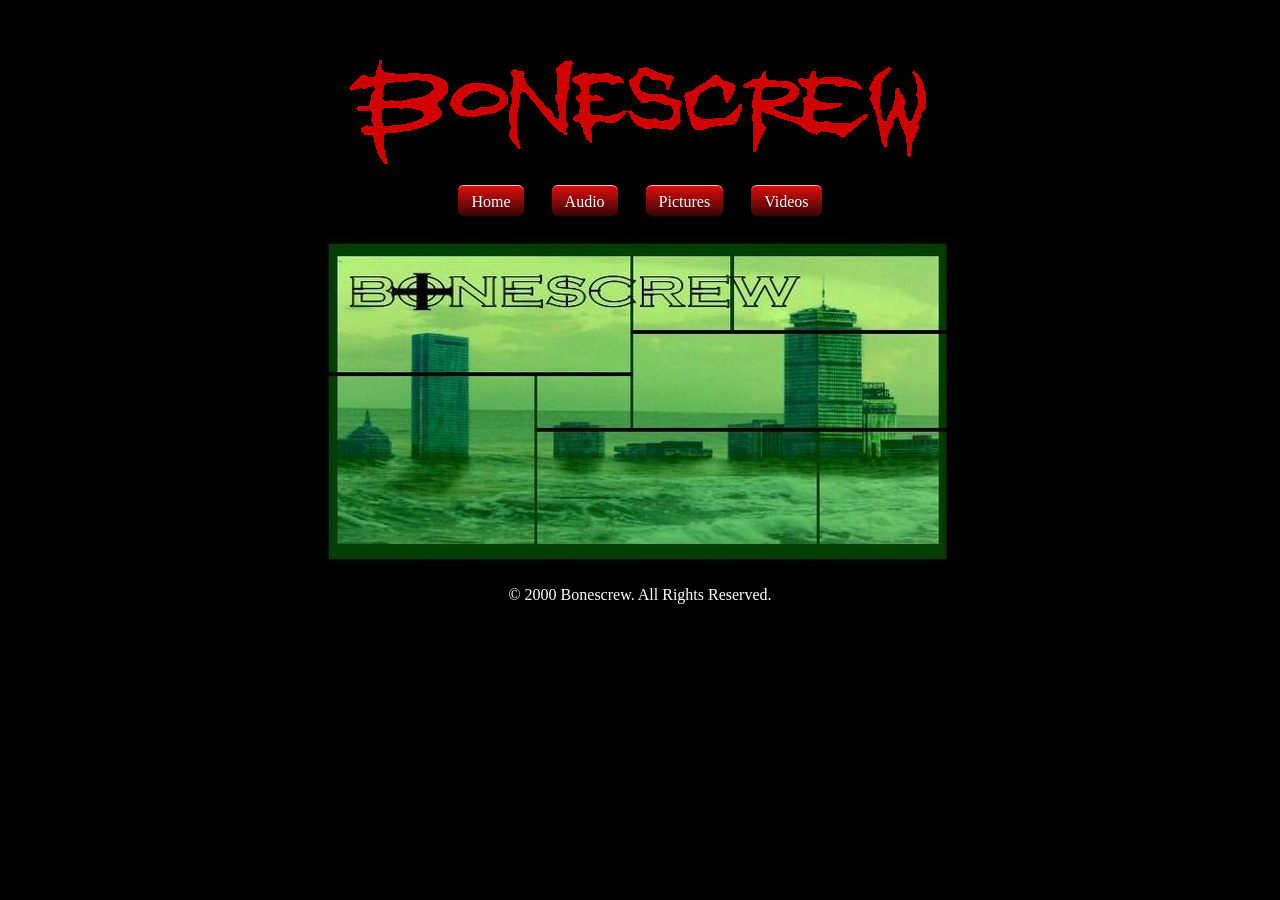
<file: index.htm>
<!DOCTYPE html>
<html lang="en">
<head>
  <meta charset="utf-8">
  <title>Bonescrew</title>
  <meta name="description" content="Bonescrew Hompage">
  <meta name="viewport" content="width=device-width, initial-scale=1">
  <link href="images/favicon.ico" rel="shortcut icon" type="image/vnd.microsoft.icon">
  <link href="bonescrew.css" rel="stylesheet" type="text/css">


</head>
<body><br>
<div id="container">
<header>
   <img src="images/bonescrew_logo_red.jpg">
</header>

<nav>
<ul>
  <li><a href="index.htm">Home</a></li> 
  <li><a href="audio.htm">Audio</a></li> 
  <li><a href="pictures.htm">Pictures</a></li> 
  <li><a href="videos.htm">Videos</a></li> 
</ul></nav>



<main>
<img src="images/bostongreen.jpg">
	

</main>
	<footer>
	&copy; 2000 Bonescrew. All Rights Reserved.<br>
	</footer>

</div>
</body>
</html>
</file>
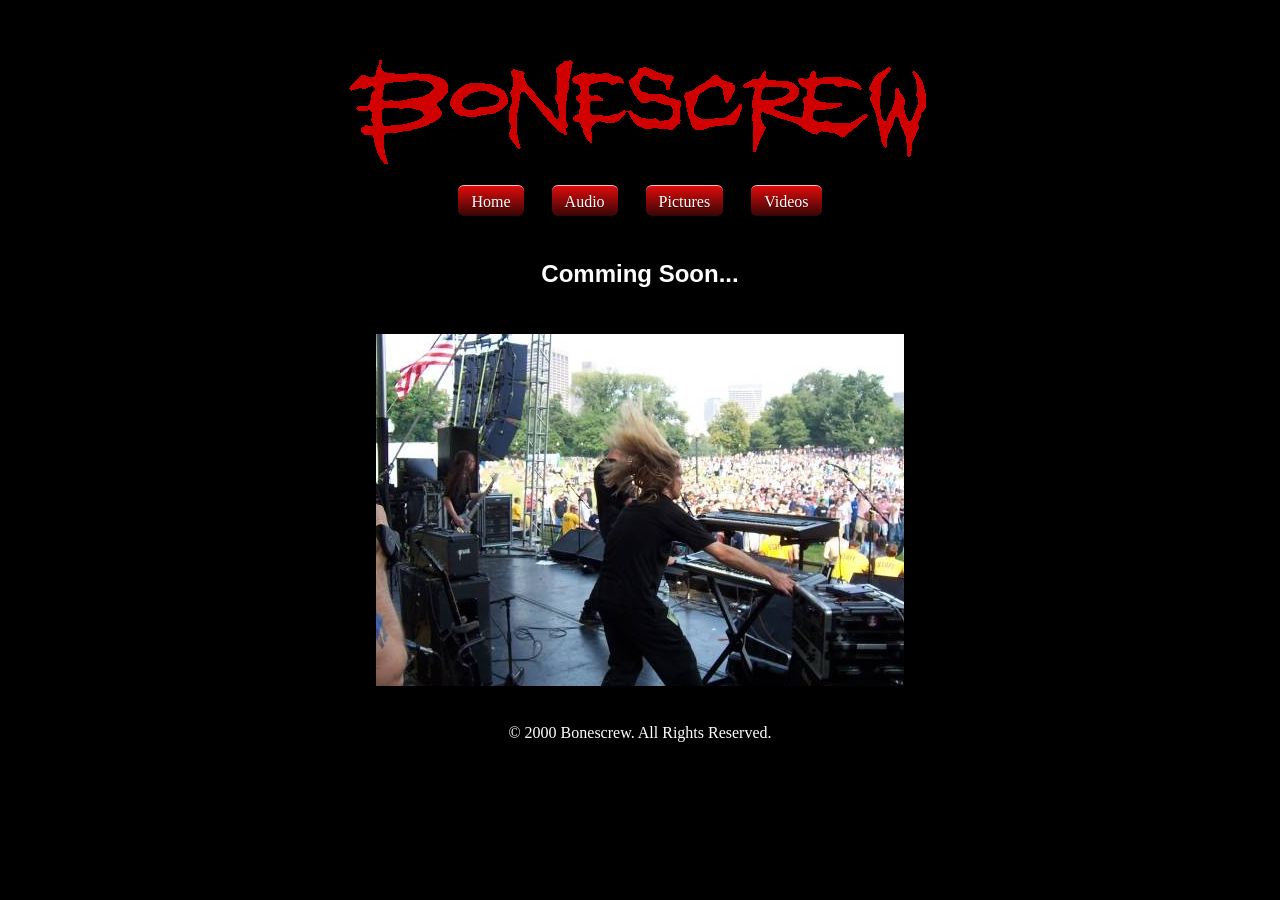
<file: pictures.htm>
﻿<!DOCTYPE html>
<html lang="en">
<head>
  <meta charset="utf-8">
  <title>Bonescrew</title>
  <meta name="description" content="Bonescrew Pictures">
  <meta name="viewport" content="width=device-width, initial-scale=1">
  <link href="images/favicon.ico" rel="shortcut icon" type="image/vnd.microsoft.icon">
  <link href="bonescrew.css" rel="stylesheet" type="text/css">


</head>
<body><br>
<div id="container">
<header>
   <img src="images/bonescrew_logo_red.jpg">
</header>

<nav>
<ul>
  <li><a href="index.htm">Home</a></li> 
  <li><a href="audio.htm">Audio</a></li> 
  <li><a href="pictures.htm">Pictures</a></li> 
  <li><a href="videos.htm">Videos</a></li> 
</ul></nav>



<main><br>
<h1>Comming Soon...</h1>
	
<br>

<img src="images/h3.jpg">


</main>



<br>
	<footer>
	&copy; 2000 Bonescrew. All Rights Reserved.<br>
	</footer>

</div>
</body>
</html>
</file>
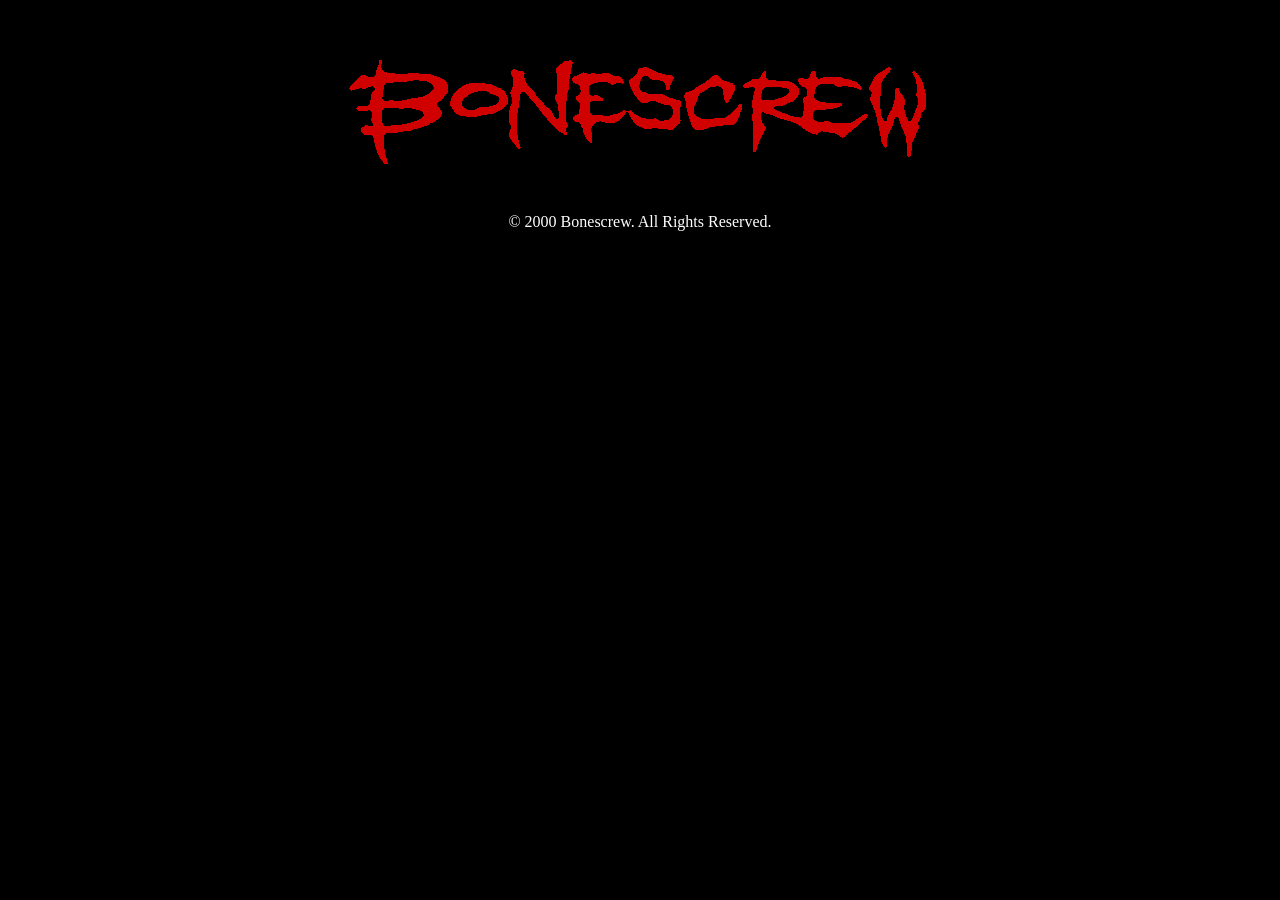
<file: test.htm>
﻿<!DOCTYPE html>
<html lang="en">
<head>
  <meta charset="utf-8">
  <title>Bonescrew</title>
  <meta name="description" content="Bonescrew Hompage">
  <meta name="viewport" content="width=device-width, initial-scale=1">
  <link href="images/favicon.ico" rel="shortcut icon" type="image/vnd.microsoft.icon">
    <link href="bonescrew.css" rel="stylesheet" type="text/css">

</head>
<body><br>
<div id="wrapper">
<header>
   <img src="images/bonescrew_logo_red.jpg">
</header>
<main>

	

</main>
	<footer><br>
	&copy; 2000 Bonescrew. All Rights Reserved.<br>
	</footer>
</div> <!-- /wrapper -->

</body>
</html>
</file>
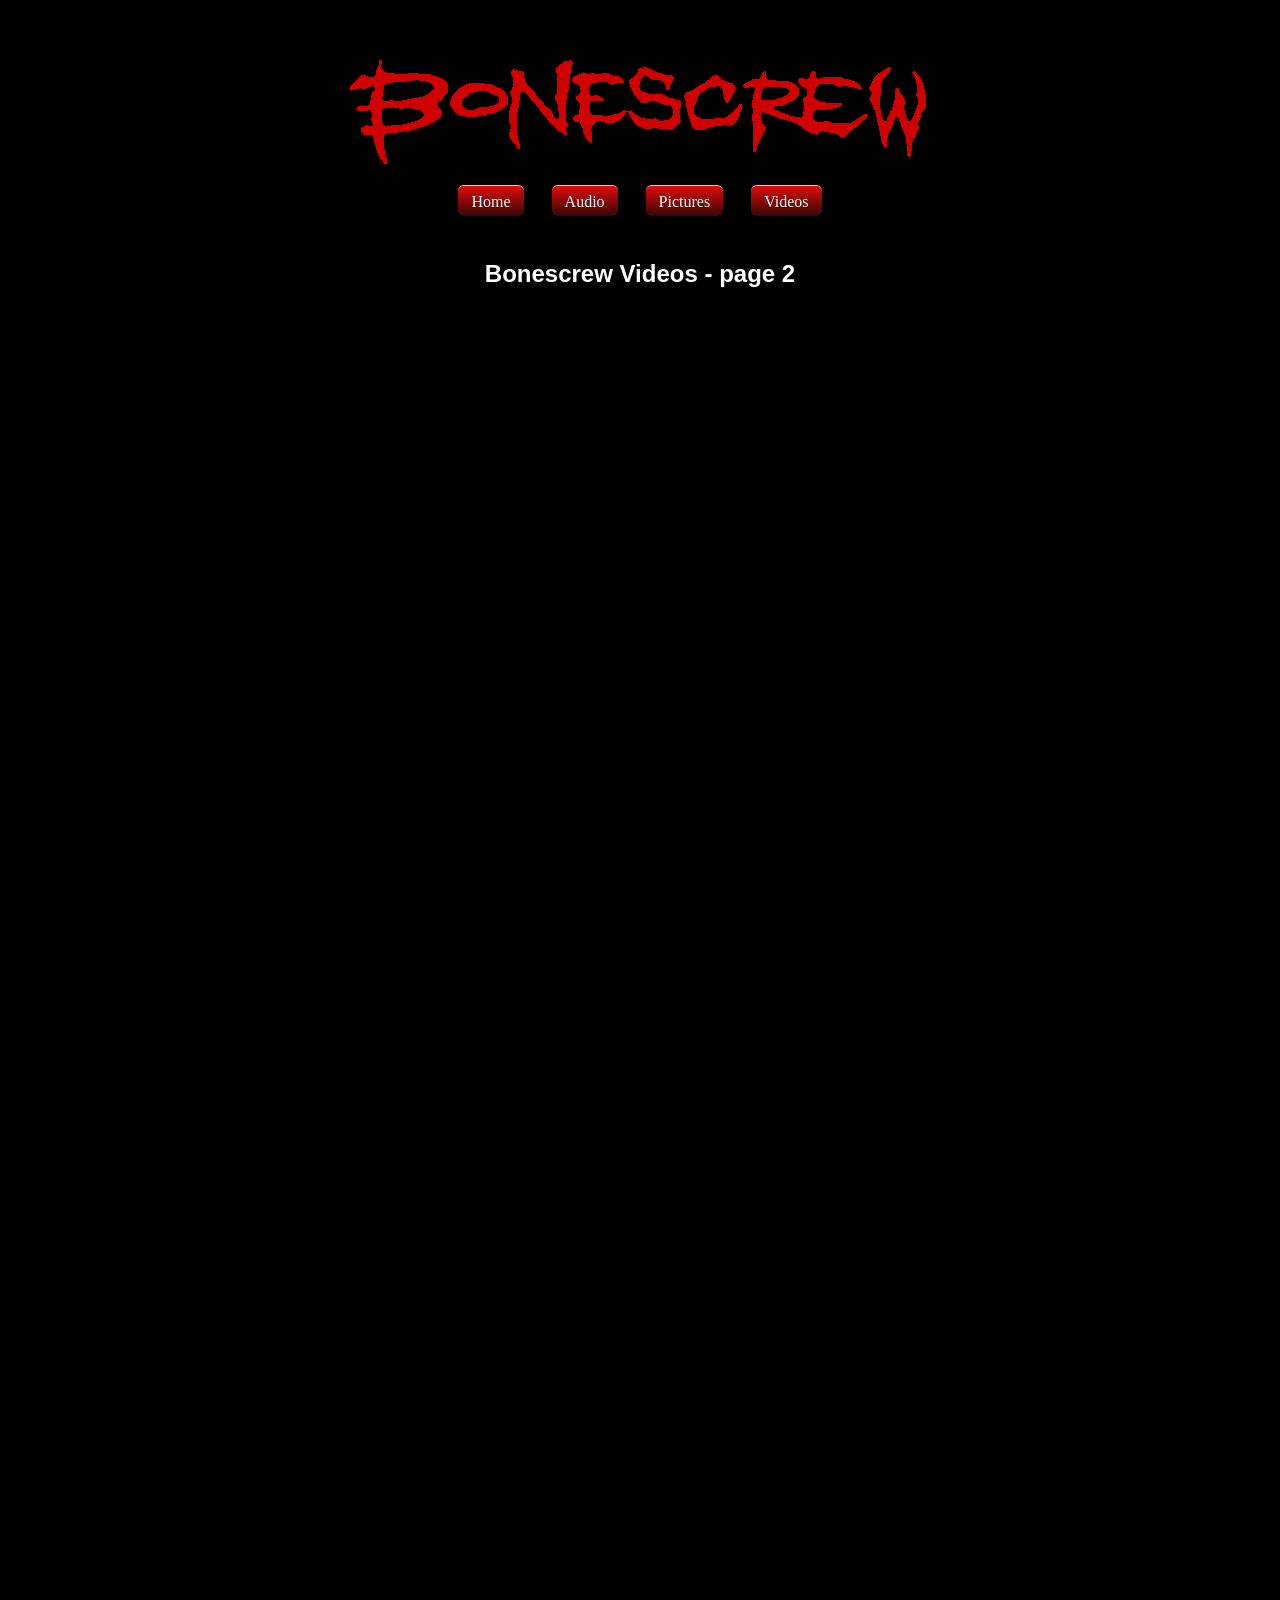
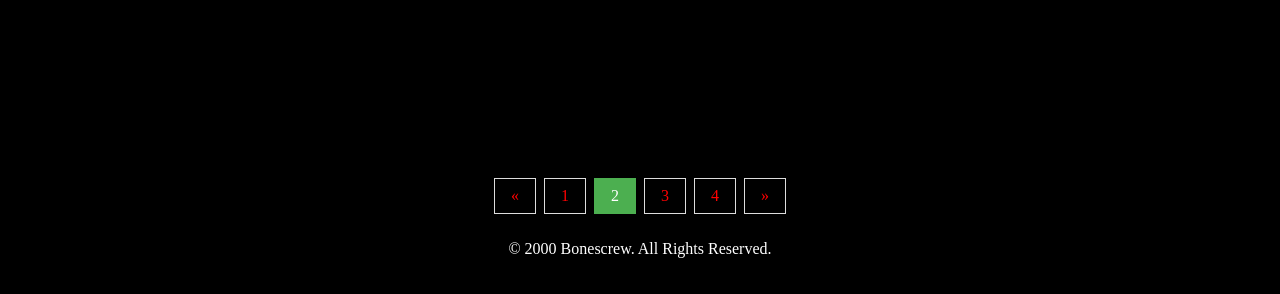
<file: vid2.htm>
﻿<!DOCTYPE html>
<html lang="en">
<head>
  <meta charset="utf-8">
  <title>Bonescrew</title>
  <meta name="description" content="Bonescrew Videos">
  <meta name="viewport" content="width=device-width, initial-scale=1">
  <link href="images/favicon.ico" rel="shortcut icon" type="image/vnd.microsoft.icon">
  <link href="bonescrew.css" rel="stylesheet" type="text/css">


</head>
<body><br>
<div id="container">
<header>
   <img src="images/bonescrew_logo_red.jpg">
</header>

<nav>
<ul>
  <li><a href="index.htm">Home</a></li> 
  <li><a href="audio.htm">Audio</a></li> 
  <li><a href="pictures.htm">Pictures</a></li> 
  <li><a href="videos.htm">Videos</a></li> 
</ul></nav>



<main><br>
<h1>Bonescrew Videos - page 2</h1>


<iframe width="560" height="315" src="https://www.youtube.com/embed/Pawwl6vrEqc" title="YouTube video player" frameborder="0" allow="accelerometer; autoplay; clipboard-write; encrypted-media; gyroscope; picture-in-picture" allowfullscreen></iframe>
<br><br><br><br>

<iframe width="560" height="315" src="https://www.youtube.com/embed/Hl3anItjtjU" title="YouTube video player" frameborder="0" allow="accelerometer; autoplay; clipboard-write; encrypted-media; gyroscope; picture-in-picture" allowfullscreen></iframe>
<br><br><br><br>

<iframe width="560" height="315" src="https://www.youtube.com/embed/oinsEPPavN8" title="YouTube video player" frameborder="0" allow="accelerometer; autoplay; clipboard-write; encrypted-media; gyroscope; picture-in-picture" allowfullscreen></iframe>
<br><br><br><br>

<iframe width="560" height="315" src="https://www.youtube.com/embed/4AVjvNcJSaM" title="YouTube video player" frameborder="0" allow="accelerometer; autoplay; clipboard-write; encrypted-media; gyroscope; picture-in-picture" allowfullscreen></iframe>

<br><br><br>
<div class="center">
  <div class="pagination">
  <a href="videos.htm">&laquo;</a>
  <a href="videos.htm">1</a>
  <a href="vid2.htm" class="active">2</a>
  <a href="vid3.htm">3</a>
  <a href="vid4.htm">4</a>
  <a href="vid3.htm">&raquo;</a>
  </div>
</div>

</main>

<br>
	<footer>
	&copy; 2000 Bonescrew. All Rights Reserved.<br>
	</footer>

</div>
</body>
</html>
</file>
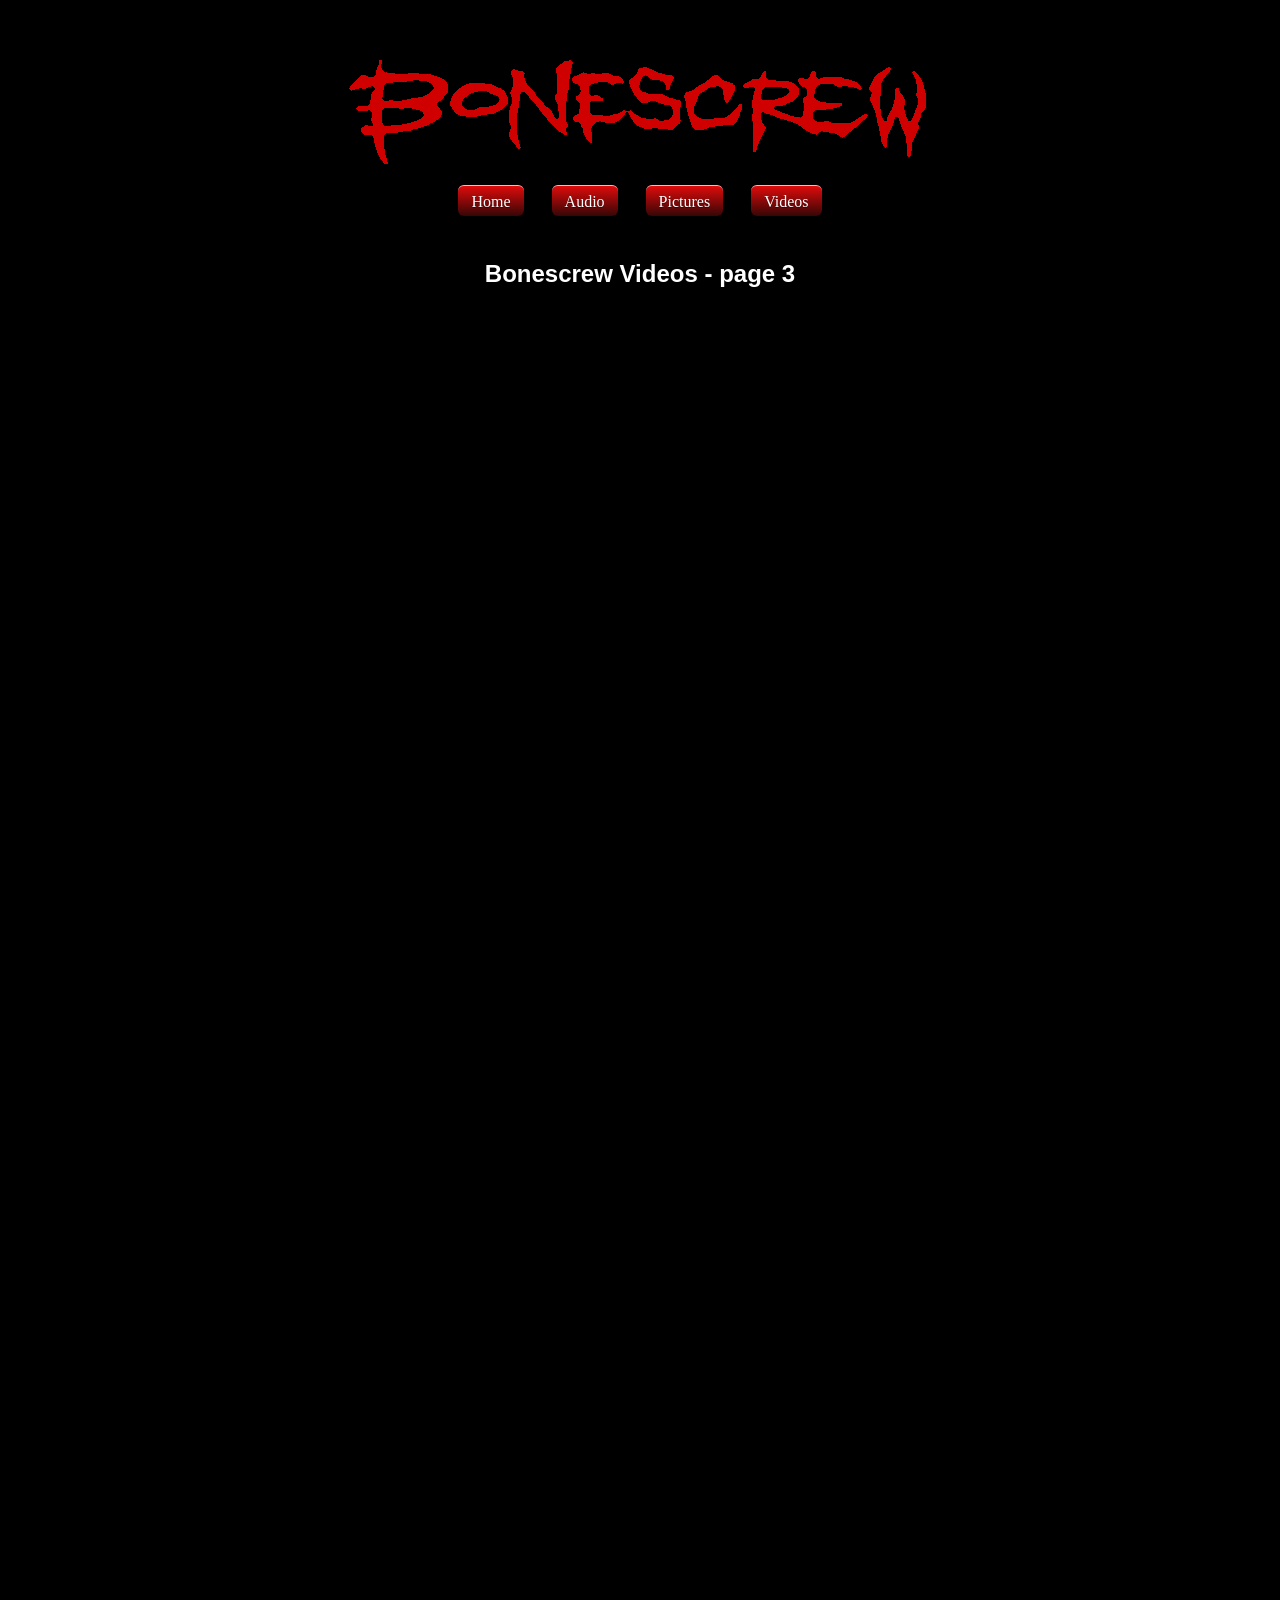
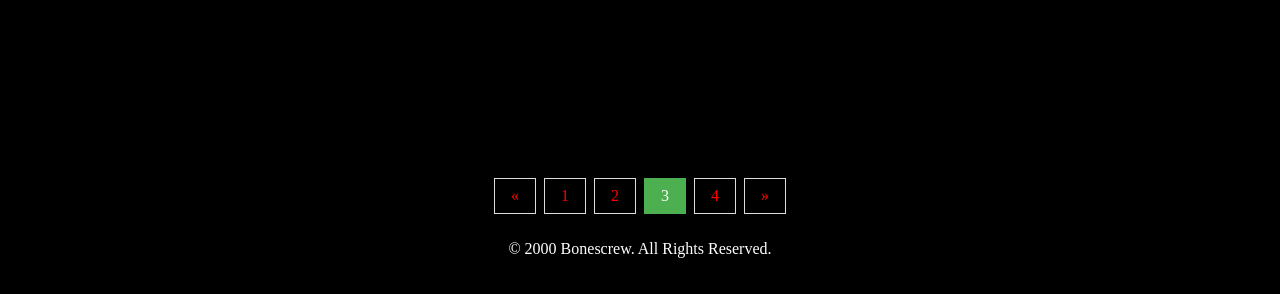
<file: vid3.htm>
﻿<!DOCTYPE html>
<html lang="en">
<head>
  <meta charset="utf-8">
  <title>Bonescrew</title>
  <meta name="description" content="Bonescrew Videos">
  <meta name="viewport" content="width=device-width, initial-scale=1">
  <link href="images/favicon.ico" rel="shortcut icon" type="image/vnd.microsoft.icon">
  <link href="bonescrew.css" rel="stylesheet" type="text/css">


</head>
<body><br>
<div id="container">
<header>
   <img src="images/bonescrew_logo_red.jpg">
</header>

<nav>
<ul>
  <li><a href="index.htm">Home</a></li> 
  <li><a href="audio.htm">Audio</a></li> 
  <li><a href="pictures.htm">Pictures</a></li> 
  <li><a href="videos.htm">Videos</a></li> 
</ul></nav>



<main><br>
<h1>Bonescrew Videos - page 3</h1>

<iframe width="560" height="315" src="https://www.youtube.com/embed/QYsFZHdp_YQ" title="YouTube video player" frameborder="0" allow="accelerometer; autoplay; clipboard-write; encrypted-media; gyroscope; picture-in-picture" allowfullscreen></iframe>
<br><br><br><br>

<iframe width="560" height="315" src="https://www.youtube.com/embed/z3xeux4ZVpU" title="YouTube video player" frameborder="0" allow="accelerometer; autoplay; clipboard-write; encrypted-media; gyroscope; picture-in-picture" allowfullscreen></iframe>
<br><br><br><br>

<iframe width="560" height="315" src="https://www.youtube.com/embed/F2QZE5SEIZ4" title="YouTube video player" frameborder="0" allow="accelerometer; autoplay; clipboard-write; encrypted-media; gyroscope; picture-in-picture" allowfullscreen></iframe>
<br><br><br><br>

<iframe width="560" height="315" src="https://www.youtube.com/embed/31w7PXV0bQM" title="YouTube video player" frameborder="0" allow="accelerometer; autoplay; clipboard-write; encrypted-media; gyroscope; picture-in-picture" allowfullscreen></iframe>


<br><br><br>
<div class="center">
  <div class="pagination">
  <a href="vid2.htm">&laquo;</a>
  <a href="videos.htm">1</a>
  <a href="vid2.htm">2</a>
  <a href="vid3.htm" class="active">3</a>
  <a href="vid4.htm">4</a>
  <a href="vid4.htm">&raquo;</a>
  </div>
</div>

</main>

<br>
	<footer>
	&copy; 2000 Bonescrew. All Rights Reserved.<br>
	</footer>

</div>
</body>
</html>
</file>
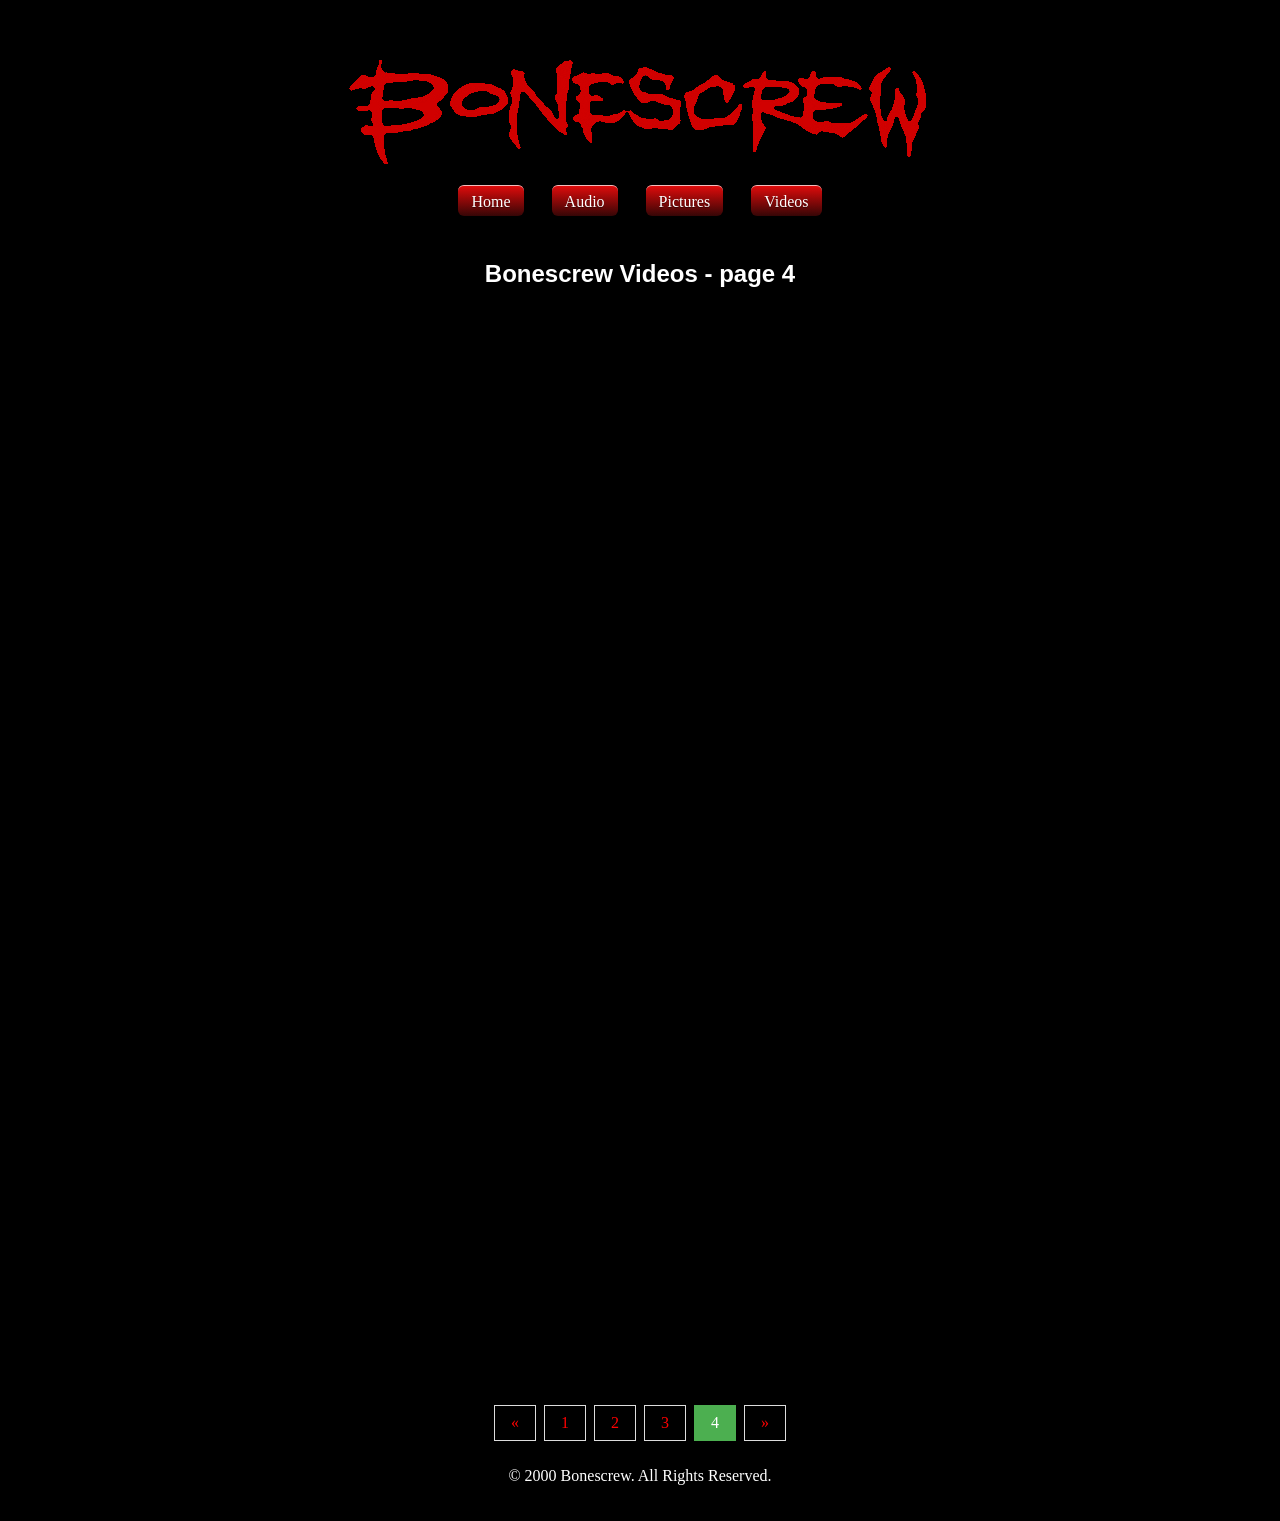
<file: vid4.htm>
﻿<!DOCTYPE html>
<html lang="en">
<head>
  <meta charset="utf-8">
  <title>Bonescrew</title>
  <meta name="description" content="Bonescrew Videos">
  <meta name="viewport" content="width=device-width, initial-scale=1">
  <link href="images/favicon.ico" rel="shortcut icon" type="image/vnd.microsoft.icon">
  <link href="bonescrew.css" rel="stylesheet" type="text/css">


</head>
<body><br>
<div id="container">
<header>
   <img src="images/bonescrew_logo_red.jpg">
</header>

<nav>
<ul>
  <li><a href="index.htm">Home</a></li> 
  <li><a href="audio.htm">Audio</a></li> 
  <li><a href="pictures.htm">Pictures</a></li> 
  <li><a href="videos.htm">Videos</a></li> 
</ul></nav>



<main><br>
<h1>Bonescrew Videos - page 4</h1>

<iframe width="560" height="315" src="https://www.youtube.com/embed/53vpbIVTsL8" title="YouTube video player" frameborder="0" allow="accelerometer; autoplay; clipboard-write; encrypted-media; gyroscope; picture-in-picture" allowfullscreen></iframe>
<br><br><br><br>

<iframe width="560" height="315" src="https://www.youtube.com/embed/O1wbomiW3Cs" title="YouTube video player" frameborder="0" allow="accelerometer; autoplay; clipboard-write; encrypted-media; gyroscope; picture-in-picture" allowfullscreen></iframe>
<br><br><br><br>

<iframe width="560" height="315" src="https://www.youtube.com/embed/HbEAGBy83gU" title="YouTube video player" frameborder="0" allow="accelerometer; autoplay; clipboard-write; encrypted-media; gyroscope; picture-in-picture" allowfullscreen></iframe>

<br><br><br>
<div class="center">
  <div class="pagination">
  <a href="vid3.htm">&laquo;</a>
  <a href="videos.htm">1</a>
  <a href="vid2.htm">2</a>
  <a href="vid3.htm">3</a>
  <a href="vid4.htm" class="active">4</a>
  <a href="#">&raquo;</a>
  </div>
</div>

</main>

<br>
	<footer>
	&copy; 2000 Bonescrew. All Rights Reserved.<br>
	</footer>

</div>
</body>
</html>
</file>
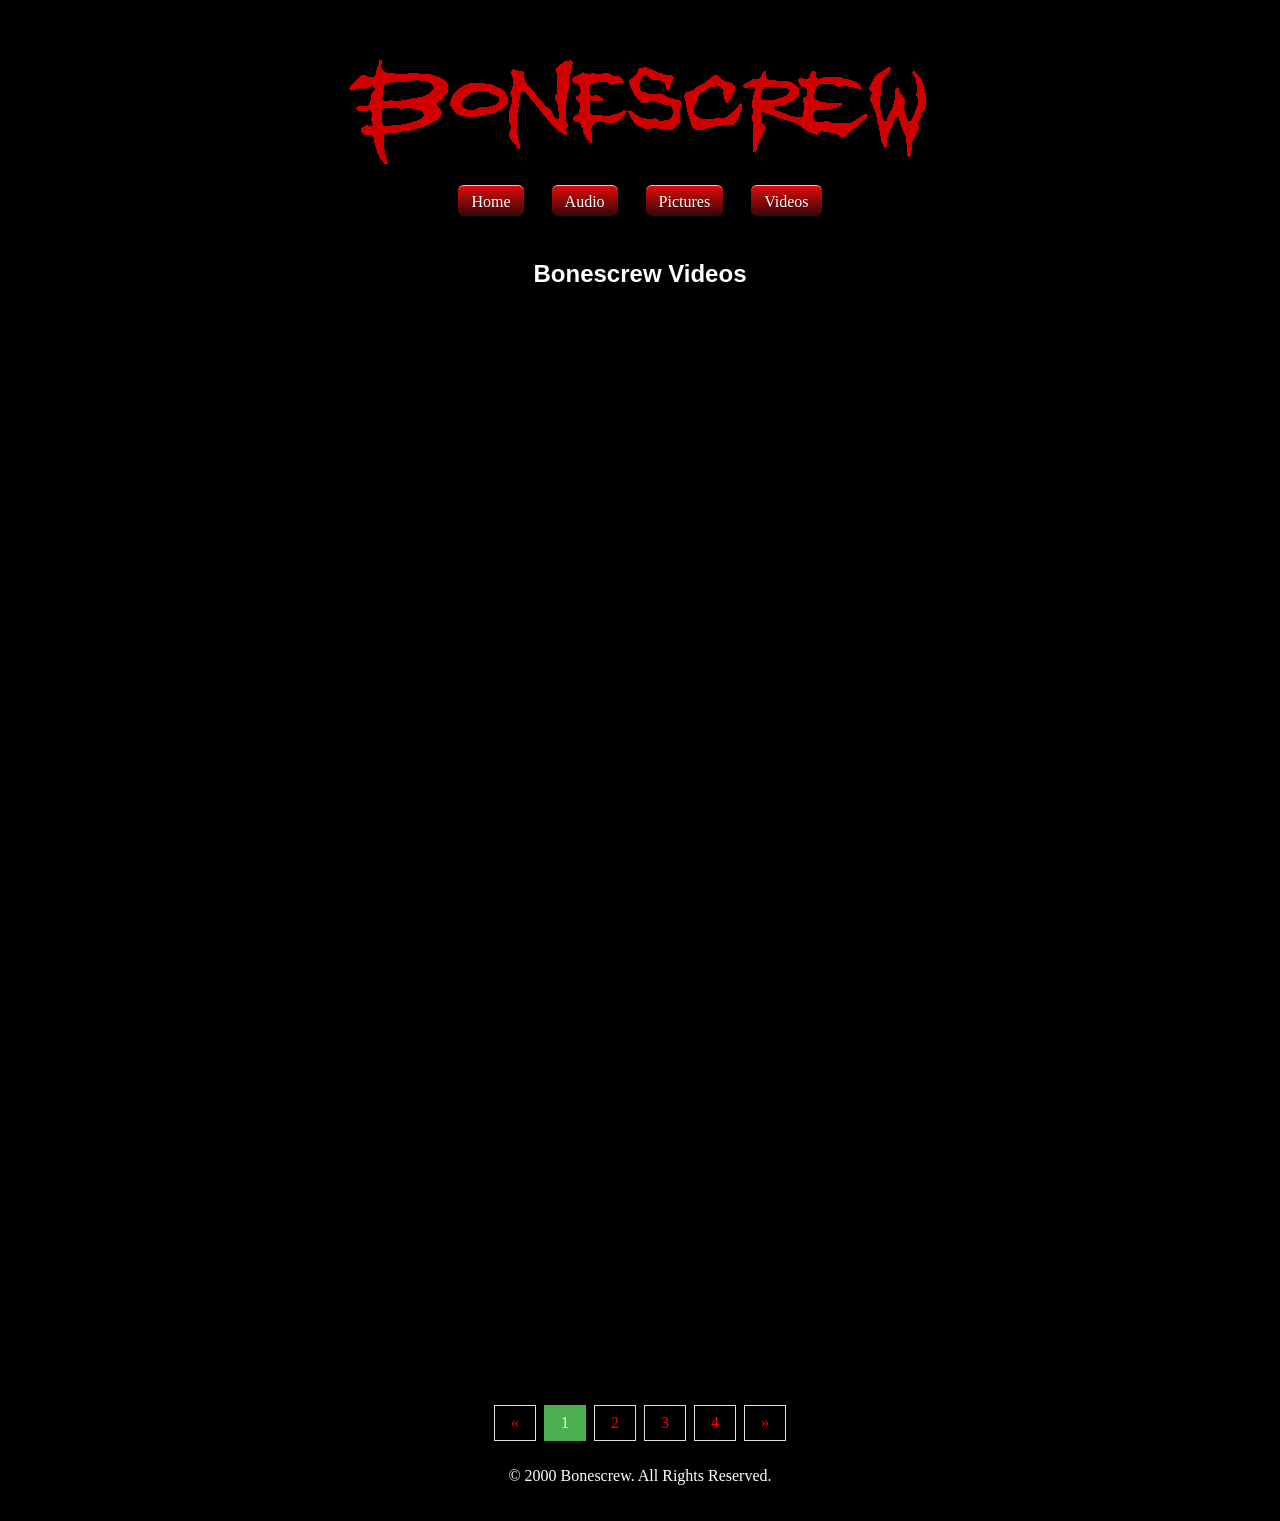
<file: videos.htm>
﻿<!DOCTYPE html>
<html lang="en">
<head>
  <meta charset="utf-8">
  <title>Bonescrew</title>
  <meta name="description" content="Bonescrew Videos">
  <meta name="viewport" content="width=device-width, initial-scale=1">
  <link href="images/favicon.ico" rel="shortcut icon" type="image/vnd.microsoft.icon">
  <link href="bonescrew.css" rel="stylesheet" type="text/css">


</head>
<body><br>
<div id="container">
<header>
   <img src="images/bonescrew_logo_red.jpg">
</header>

<nav>
<ul>
  <li><a href="index.htm">Home</a></li> 
  <li><a href="audio.htm">Audio</a></li> 
  <li><a href="pictures.htm">Pictures</a></li> 
  <li><a href="videos.htm">Videos</a></li> 
</ul></nav>



<main><br>
<h1>Bonescrew Videos</h1>


<iframe width="560" height="315" src="https://www.youtube.com/embed/Iipxzr8Der8" title="YouTube video player" frameborder="0" allow="accelerometer; autoplay; clipboard-write; encrypted-media; gyroscope; picture-in-picture" allowfullscreen></iframe>
<br><br><br><br>

<iframe width="560" height="315" src="https://www.youtube.com/embed/tIbaeb-hk1w" title="YouTube video player" frameborder="0" allow="accelerometer; autoplay; clipboard-write; encrypted-media; gyroscope; picture-in-picture" allowfullscreen></iframe>
<br><br><br><br>

<iframe width="560" height="315" src="https://www.youtube.com/embed/XLEik2JacJA" title="YouTube video player" frameborder="0" allow="accelerometer; autoplay; clipboard-write; encrypted-media; gyroscope; picture-in-picture" allowfullscreen></iframe>

<br><br><br>
<div class="center">
  <div class="pagination">
  <a href="#">&laquo;</a>
  <a href="videos.htm" class="active">1</a>
  <a href="vid2.htm">2</a>
  <a href="vid3.htm">3</a>
  <a href="vid4.htm">4</a>
  <a href="vid2.htm">&raquo;</a>
  </div>
</div>

</main>

<br>
	<footer>
	&copy; 2000 Bonescrew. All Rights Reserved.<br>
	</footer>

</div>
</body>
</html>
</file>
<file: bonescrew.css>
﻿/* CSS layout */
 /* Tags and Elements defined below */  
	 body {max-width:1100px; margin-left: auto; margin-right: auto; padding-bottom:24px; background-color:black; text-align:center}
	 h1 {color:white; font-family:"Franklin Gothic Medium", "Arial Narrow", Arial, sans-serif; font-size:24px; text-align:center}
	 main {color:white; background-color:black}
     img {max-width:100%; height:auto; padding:12px 0px 12px 0px; margin-left: auto; margin-right: auto}
     footer {color:white; width:auto; text-align:center; padding:4px 0px 4px 0px;background-color:black}
     header {text-align:center;background-color:black}
	 table {width:352px; border:2px solid red; border-collapse:collapse; text-align:center}
	 td {border:1px solid white; padding:12px 6px 12px 6px}  
     
nav {width:100%; margin:0 auto; padding:0px; text-align:center} 
nav ul {margin-top:0px; padding:0} 
nav li{list-style:none;	padding-bottom:3px; background-image: url('images/blackdot.jpg')}
nav a {
   border-top: 1px solid #f5bcbc;
   background: #360606;
   background: -webkit-gradient(linear, left top, left bottom, from(#de0b0b), to(#360606));
   background: -webkit-linear-gradient(top, #de0b0b, #360606);
   background: -moz-linear-gradient(top, #de0b0b, #360606);
   background: -ms-linear-gradient(top, #de0b0b, #360606);
   background: -o-linear-gradient(top, #de0b0b, #360606);
   padding: 6.5px 13px;
   -webkit-border-radius: 6px;
   -moz-border-radius: 6px;
   border-radius: 6px;
   -webkit-box-shadow: rgba(0,0,0,1) 0 1px 0;
   -moz-box-shadow: rgba(0,0,0,1) 0 1px 0;
   box-shadow: rgba(0,0,0,1) 0 1px 0;
   text-shadow: rgba(0,0,0,.4) 0 1px 0;
   color: white;
   font-size: 16px;
   font-family: Georgia, Serif;
   text-decoration: none;
   vertical-align: middle}
nav a:hover {
   border-top-color: #7d0404;
   background: #7d0404;
   color: #ffffff;
   }

nav .selected {border-top-color: #7d0404;background: #7d0404;color: #ffffff}
	 


/* display:block = top to bottom */
     .pagination {display: inline-block;}
	 .pagination a {color: red;float: left;padding: 8px 16px;text-decoration: none;transition: background-color .3s;
 	                border: 1px solid #ddd;margin: 0 4px;}
	 .pagination a.active {background-color: #4CAF50;color: white;border: 1px solid #4CAF50;}
	 .pagination a:hover:not(.active) {background-color: #ddd;}
	 nav li {display:inline; list-style:none; text-align:left; padding:1px; background-color:#FFFFFF; font-size:1em}

	 nav li a {text-decoration:none; color :#FFFFFF}
@media only screen and (min-width:640px){
     .pagination {display: inline-block;}
	 .pagination a {color: red;float: left;padding: 8px 16px;text-decoration: none;transition: background-color .3s;
 	                border: 1px solid #ddd;margin: 0 4px;}
	 .pagination a.active {background-color: #4CAF50;color: white;border: 1px solid #4CAF50;}
	 .pagination a:hover:not(.active) {background-color: #ddd;}

	 nav a {display:inline
	 }
/* display:inline = left to right */
	 nav li {display:inline; list-style:none; text-align:left; padding:12px; background-color:#FFFFFF; font-size:1em}
} /* Close 640 Media Query for larger screens */

@media only screen and (min-width:720px){
nav a {display:inline}
} /* close 720 Med. Query */

@media only screen and (min-width:1000px){
body {max-width:1000px
} /* Close 1000 Med Query */
/* Ids below*/
     #container {border: 0px red solid; width:auto; color:black}
       
/* Classes are defined below */
     .center {margin-left: auto; margin-right: auto; text-align:center}
     .pagination {display: inline-block;}
	 .pagination a {color: red;float: left;padding: 8px 16px;text-decoration: none;transition: background-color .3s;
 	                border: 1px solid #ddd;margin: 0 4px;}
	 .pagination a.active {background-color: #4CAF50;color: white;border: 1px solid #4CAF50;}
	 .pagination a:hover:not(.active) {background-color: #ddd;}
</file>
